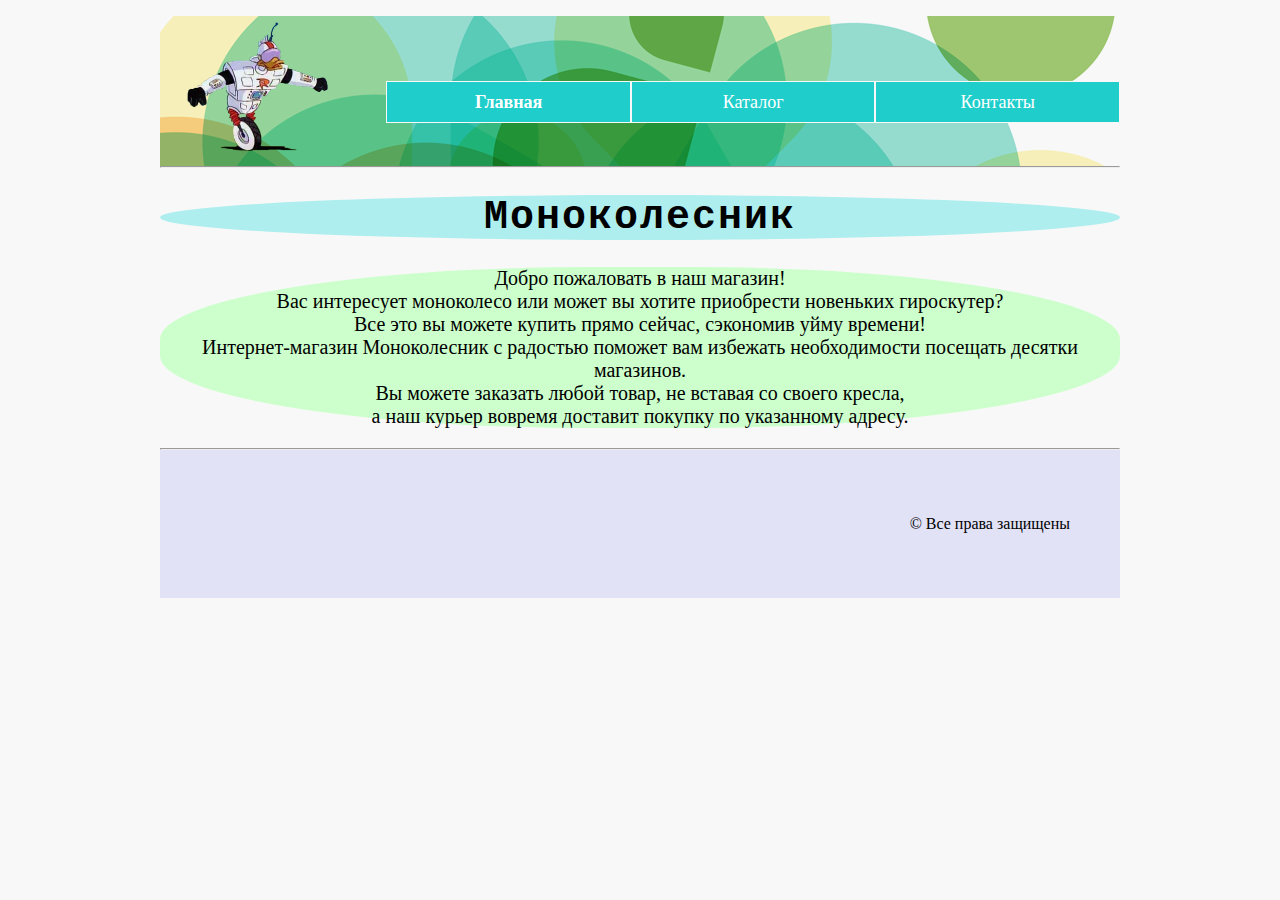
<file: index.html>
<!DOCTYPE html>
<html lang="ru">
<head>
	<meta charset="UTF-8">
	<title>Главная</title>
	<link rel="stylesheet" href="style.css">
</head>
<body>
	<div class="container">
		<header>
			<img class="logotip" src="img/logotip.jpg" alt="Моноколесник">
			<ul class="menu">
				<li>Главная</li>
				<li><a href="catalog.html">Каталог</a></li>
				<li><a href="contacts.html">Контакты</a></li>
			</ul>
			<div class="clearfix"></div>
		</header>
		<hr>
		<h1>Моноколесник</h1>
		<p class="welcome">Добро пожаловать в&nbsp;наш магазин!<br>
		Вас интересует моноколесо или может вы хотите приобрести новеньких гироскутер?<br>
		Все это вы можете купить прямо сейчас, сэкономив уйму времени!<br>
		Интернет-магазин Моноколесник с&nbsp;радостью поможет вам избежать необходимости посещать десятки магазинов.<br>
		Вы можете заказать любой товар, не&nbsp;вставая со&nbsp;своего кресла,<br>
		а&nbsp;наш курьер вовремя доставит покупку по&nbsp;указанному адресу.</p>
		<footer>
			<hr>
			<p>&copy; Все права защищены</p>
		</footer>
	</div>
</body>
</html>
</file>
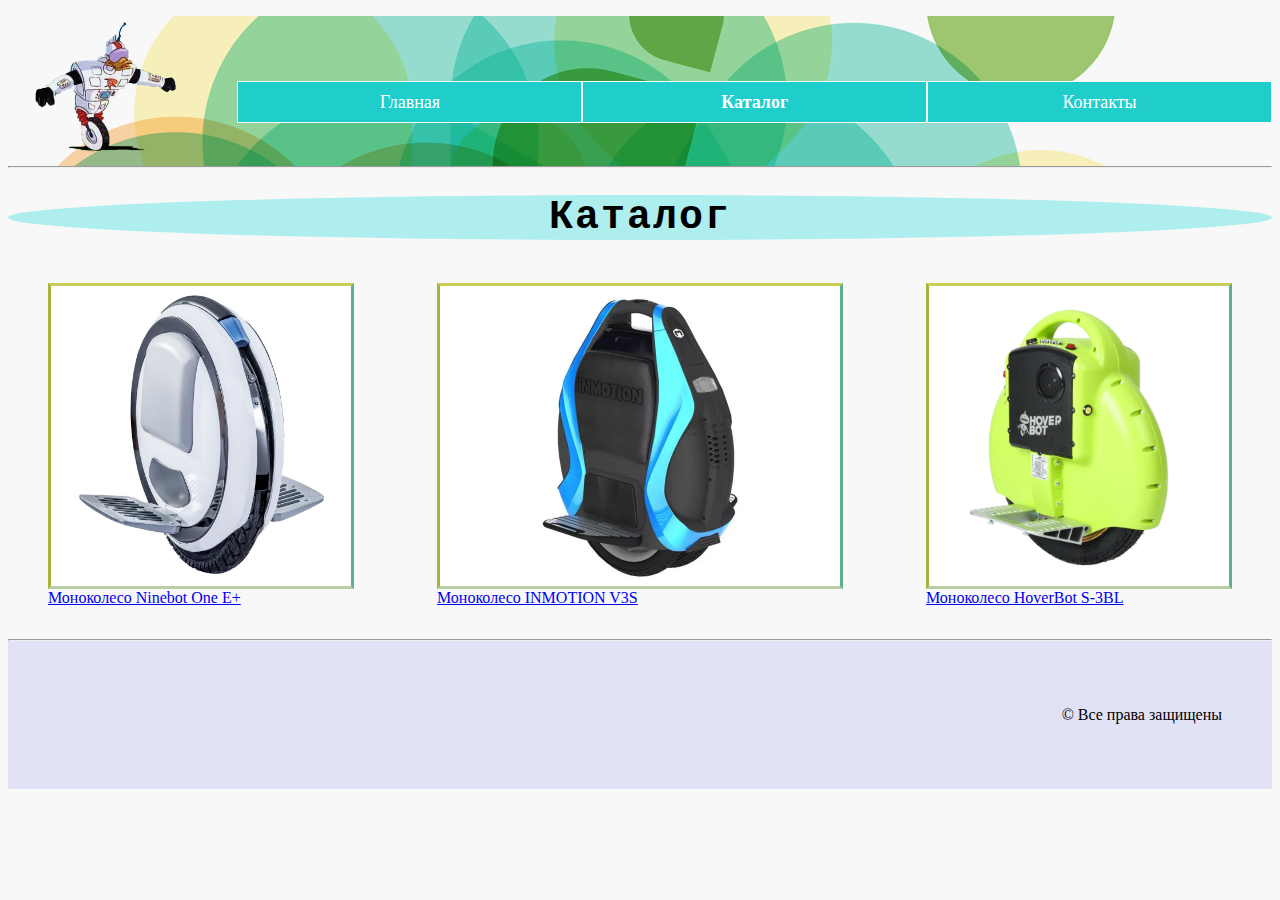
<file: catalog.html>
<!DOCTYPE html>
<html lang="ru">
<head>
	<meta charset="UTF-8">
	<title>Каталог</title>
	<link rel="stylesheet" href="style.css">
</head>
<body>
	<header>
		<img class="logotip" src="img/logotip.jpg" alt="Моноколесник">
		<ul class="menu">
			<li><a href="index.html">Главная</a></li>
			<li>Каталог</li>
			<li><a href="contacts.html">Контакты</a></li>
		</ul>
	</header>
	<hr>
	<h1>Каталог</h1>
	<div class="container_catalog">
		<figure>
			<img class="product_img" src="img/ninebot_one.jpg"
				alt="Ninebot One E+">
			<p><a href="ninebot.html">Моноколесо Ninebot One E+</a></p>
		</figure>
		<figure>
			<img class="product_img" src="img/inmotionV3S.jpg"
				alt="INMOTION V3S">
			<p><a href="inmotion.html">Моноколесо INMOTION V3S</a></p>
		</figure>
		<figure>
			<img class="product_img" src="img/hoverbot_S-3BL.jpg"
				alt="HoverBot S-3BL">
			<p><a href="hoverbot.html">Моноколесо HoverBot S-3BL</a></p>
		</figure>
	</div>
	<footer>
		<hr>
		<p>&copy; Все права защищены</p>
	</footer>
</body>
</html>
</file>
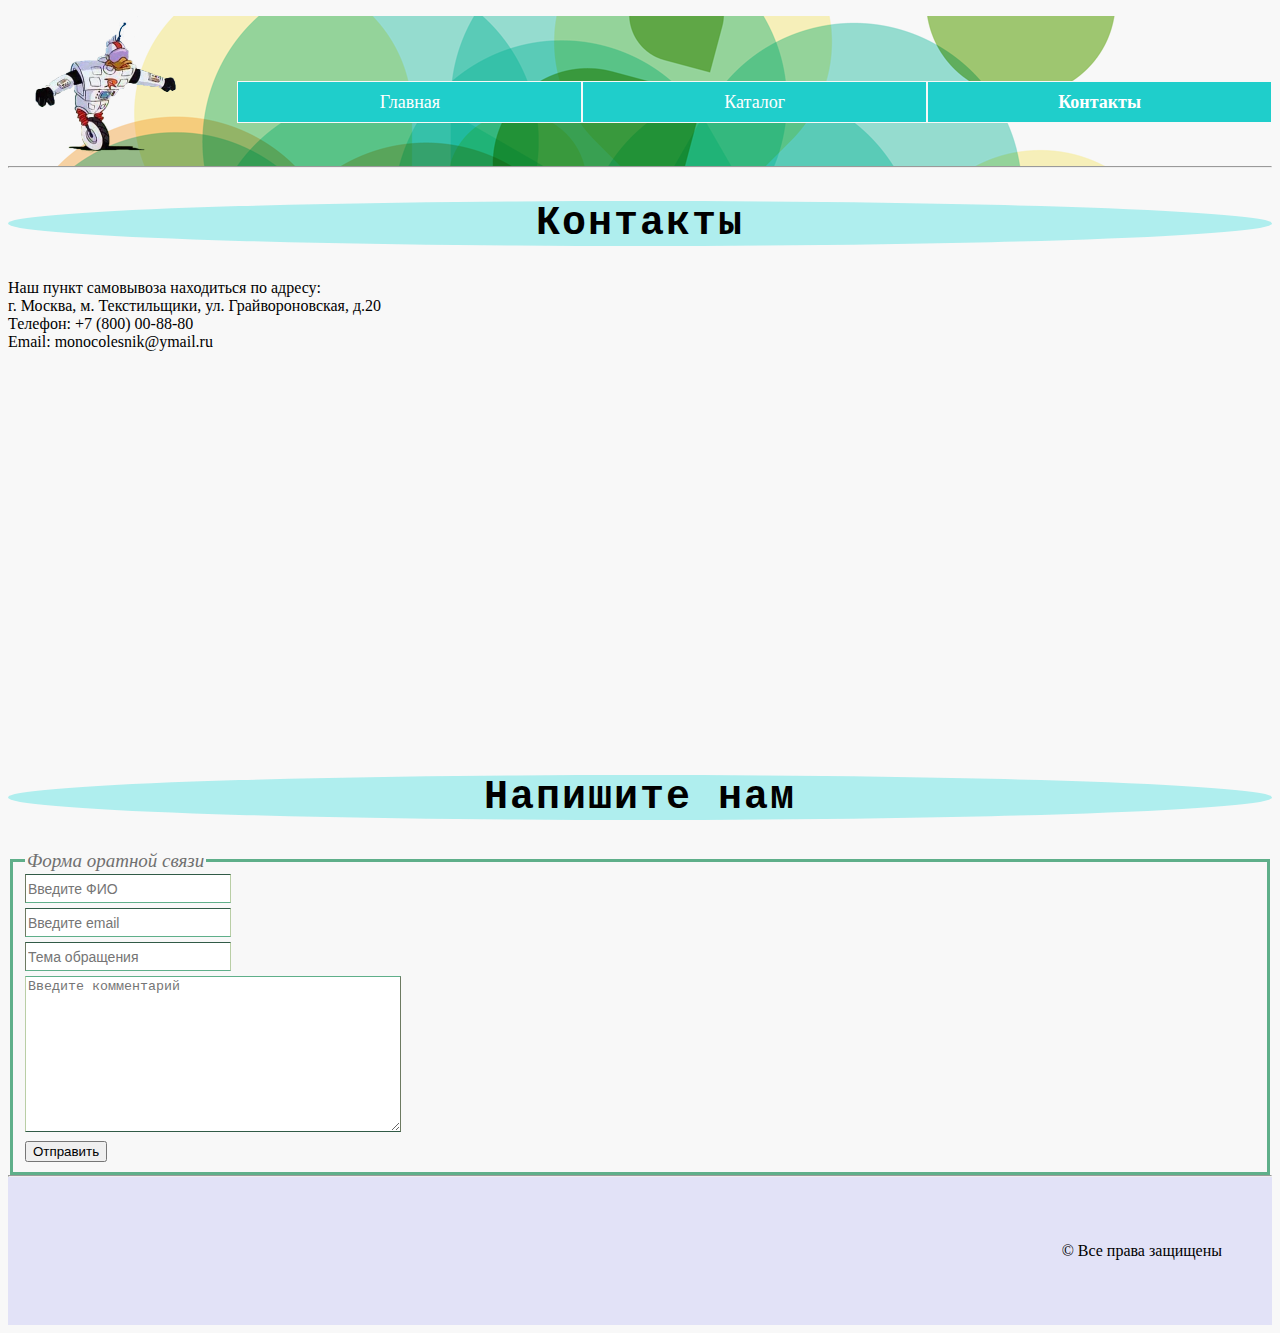
<file: contacts.html>
<!DOCTYPE html>
<html lang="ru">
<head>
	<meta charset="UTF-8">
	<title>Контакты</title>
	<link rel="stylesheet" href="style.css">
</head>
<body class="information">
	<header>
		<img class="logotip" src="img/logotip.jpg" alt="Моноколесник">
		<ul class="menu">
			<li><a href="index.html">Главная</a></li>
			<li><a href="catalog.html" >Каталог</a></li>
			<li>Контакты</li>
		</ul>
	</header>
	<hr>
	<h2>Контакты</h2>
	<p>Наш пункт самовывоза находиться по&nbsp;адресу:<br>
		г.&nbsp;Москва, м. Текстильщики, ул.&nbsp;Грайвороновская, д.20<br>
		Телефон: +7 (800) 00-88-80<br>
		Email: monocolesnik@ymail.ru</p>
	<div class="map">
		<script type="text/javascript" charset="utf-8" async src="https://api-maps.yandex.ru/services/constructor/1.0/js/?um=constructor%3A3b662536ab02697f363ea9b5ad147a0ba343b5b44b8bbc06c32ab96115eb70cb&amp;width=320&amp;height=240&amp;lang=ru_RU&amp;scroll=true"></script>
	</div>
	<h2>Напишите нам</h2>
	<form action="mailto:monocolesnik@ymail.ru" method="post" name="feedback" class="feedback">
		<fieldset>
			<legend>Форма оратной связи</legend>
			<div class="box">
				<input type="text" placeholder="Введите ФИО" name="name" required>
			</div>
			<div class="box">
				<input type="email" placeholder="Введите email" name="email" required>
			</div>
			<div class="box">
				<input type="text" placeholder="Тема обращения" name="subject" required>
			</div>
			<div class="box">
				<textarea cols="60" rows="10"  name="comment" placeholder="Введите комментарий" required></textarea>
			</div>
			<div>
				<input type="submit" value="Отправить">
			</div>
		</fieldset>
	</form>
	<footer>
		<hr>
		<p>&copy; Все права защищены</p>
	</footer>
</body>
</html>
</file>
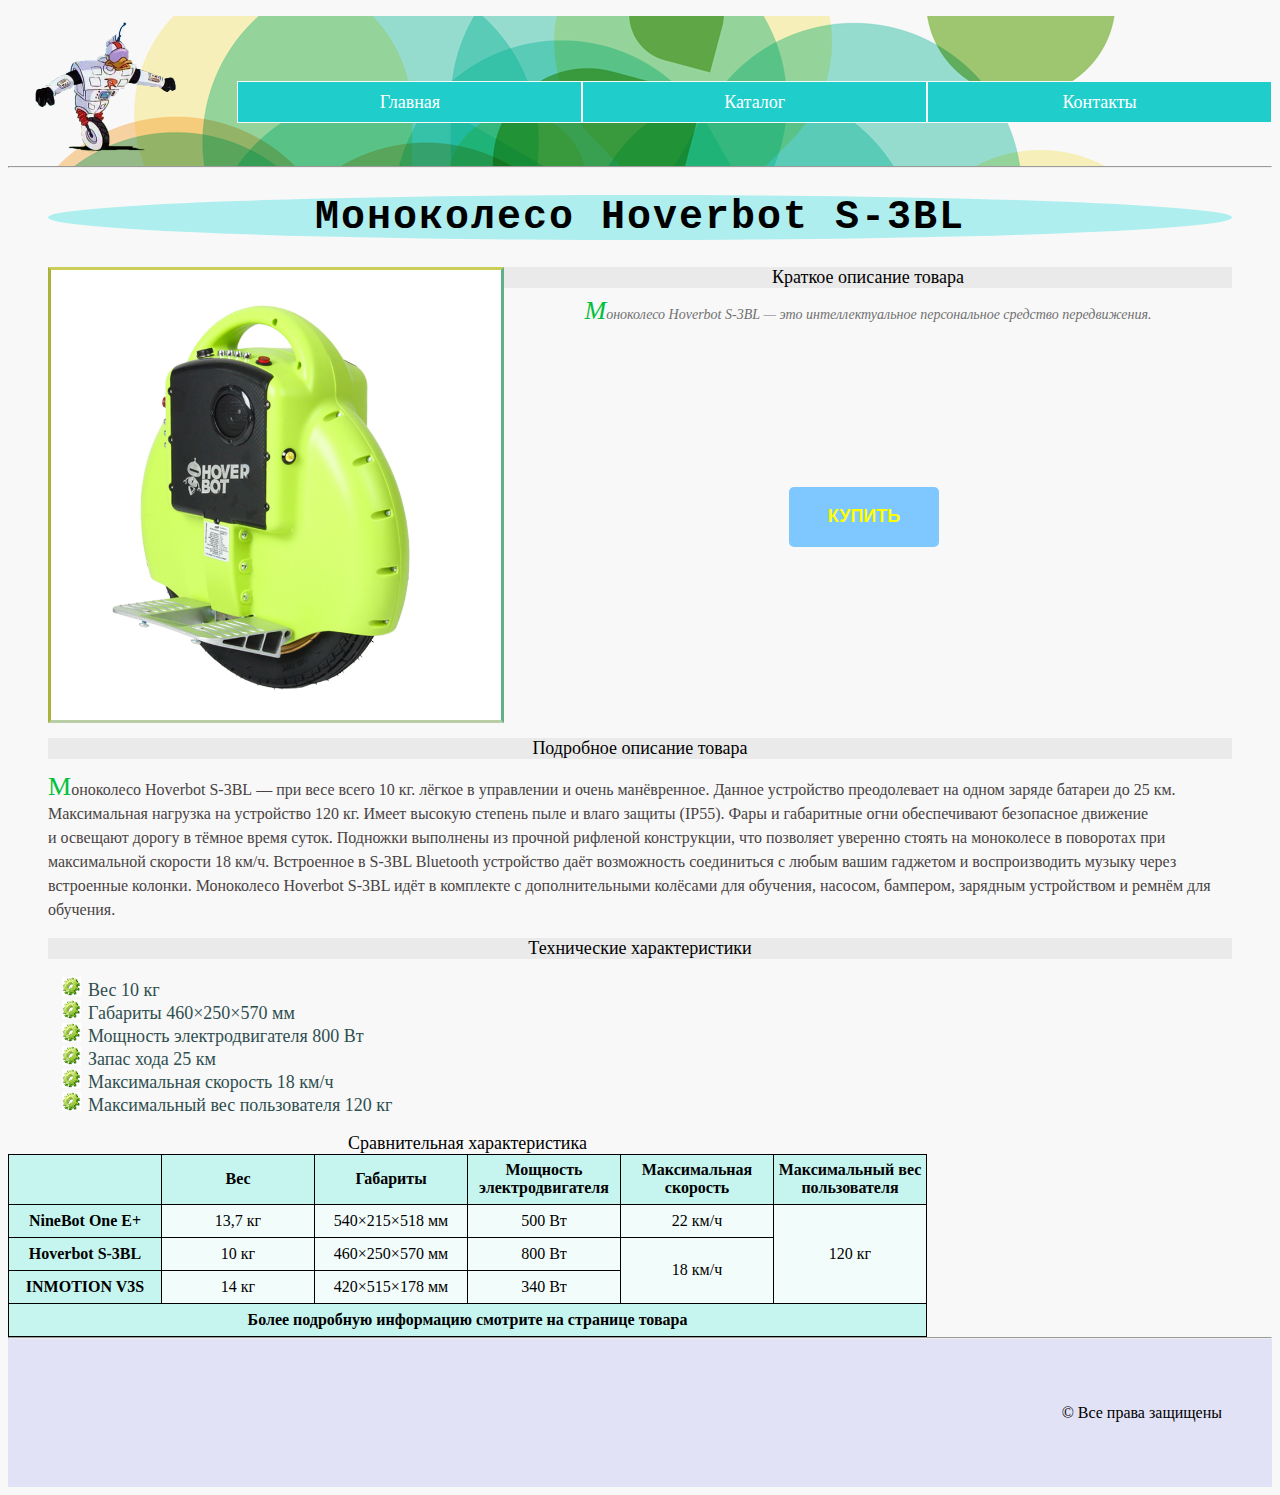
<file: hoverbot.html>
<!DOCTYPE html>
<html lang="ru">
<head>
	<meta charset="UTF-8">
	<title>Товар каталога</title>
	<link rel="stylesheet" href="style.css">
</head>
<body class="product">
	<header>
		<img class="logotip" src="img/logotip.jpg" alt="Моноколесник">
		<ul class="menu">
			<li><a href="index.html">Главная</a></li>
			<li><a href="catalog.html">Каталог</a></li>
			<li><a href="contacts.html">Контакты</a></li>
		</ul>
	</header>
	<hr>
	<figure>
		<h1>Моноколесо Hoverbot S-3BL</h1>
		<a href="img/hoverbot_S-3BL.jpg" target="_blank">
			<img class="product_img" src="img/hoverbot_S-3BL.jpg"
					alt="HoverBot S-3BL">
		</a>
		<h2>Краткое описание товара</h2>
		<p class="shortdescription">Моноколесо Hoverbot S-3BL&nbsp;&mdash; это интеллектуальное персональное средство передвижения.</p>
		<form action="button" class="buy">
			<input type="submit" value="купить">
		</form>
		<div class="clearfix"></div>
		<h2>Подробное описание товара</h2>
		<p class="description">Моноколесо Hoverbot S-3BL&nbsp;&mdash; при весе всего 10 кг. лёгкое в&nbsp;управлении и&nbsp;очень манёвренное. Данное устройство преодолевает на&nbsp;одном заряде батареи до&nbsp;25&nbsp;км. Максимальная нагрузка на&nbsp;устройство 120 кг.&nbsp;Имеет высокую степень пыле и&nbsp;влаго защиты (IP55). Фары и&nbsp;габаритные огни обеспечивают безопасное движение и&nbsp;освещают дорогу в&nbsp;тёмное время суток. Подножки выполнены из&nbsp;прочной рифленой конструкции, что позволяет уверенно стоять на&nbsp;моноколесе в&nbsp;поворотах при максимальной скорости 18&nbsp;км/ч. Встроенное в&nbsp;S-3BL Bluetooth устройство даёт возможность соединиться с&nbsp;любым вашим гаджетом и&nbsp;воспроизводить музыку через встроенные колонки. Моноколесо Hoverbot S-3BL идёт в&nbsp;комплекте с&nbsp;дополнительными колёсами для обучения, насосом, бампером, зарядным устройством и&nbsp;ремнём для обучения.</p>
		<h2>Технические характеристики</h2>
		<ul class="characteristic">
			<li>Вес 10 кг</li>
			<li>Габариты 460&times;250&times;570 мм</li>
			<li>Мощность электродвигателя 800 Вт</li>
			<li>Запас хода 25 км</li>
			<li>Максимальная скорость 18 км/ч</li>
			<li>Максимальный вес пользователя 120 кг</li>
		</ul>
	</figure>
	<table>
		<caption>Сравнительная характеристика</caption>
		<thead><tr>
			<th></th>
			<th>Вес</th>
			<th>Габариты</th>
			<th>Мощность электродвигателя</th>
			<th>Максимальная скорость</th>
			<th>Максимальный вес пользователя</th>
		</tr></thead>
		<tr>
			<th>NineBot One E+</th>
			<td>13,7 кг</td>
			<td>540&times;215&times;518 мм</td>
			<td>500 Вт</td>
			<td>22 км/ч</td>
			<td rowspan="3">120 кг</td>
		</tr>
		<tr>
			<th>Hoverbot S-3BL</th>
			<td>10 кг</td>
			<td>460&times;250&times;570 мм</td>
			<td>800 Вт</td>
			<td rowspan="2">18 км/ч</td>
		</tr>
		<tr>
			<th>INMOTION V3S</th>
			<td>14 кг</td>
			<td>420&times;515&times;178 мм</td>
			<td>340 Вт</td>
		</tr>
		<tr>
			<th colspan="6">Более подробную информацию смотрите на странице товара</th>
		</tr>
	</table>
	<footer>
		<hr>
		<p>&copy; Все права защищены</p>
	</footer>
</body>
</html>
</file>
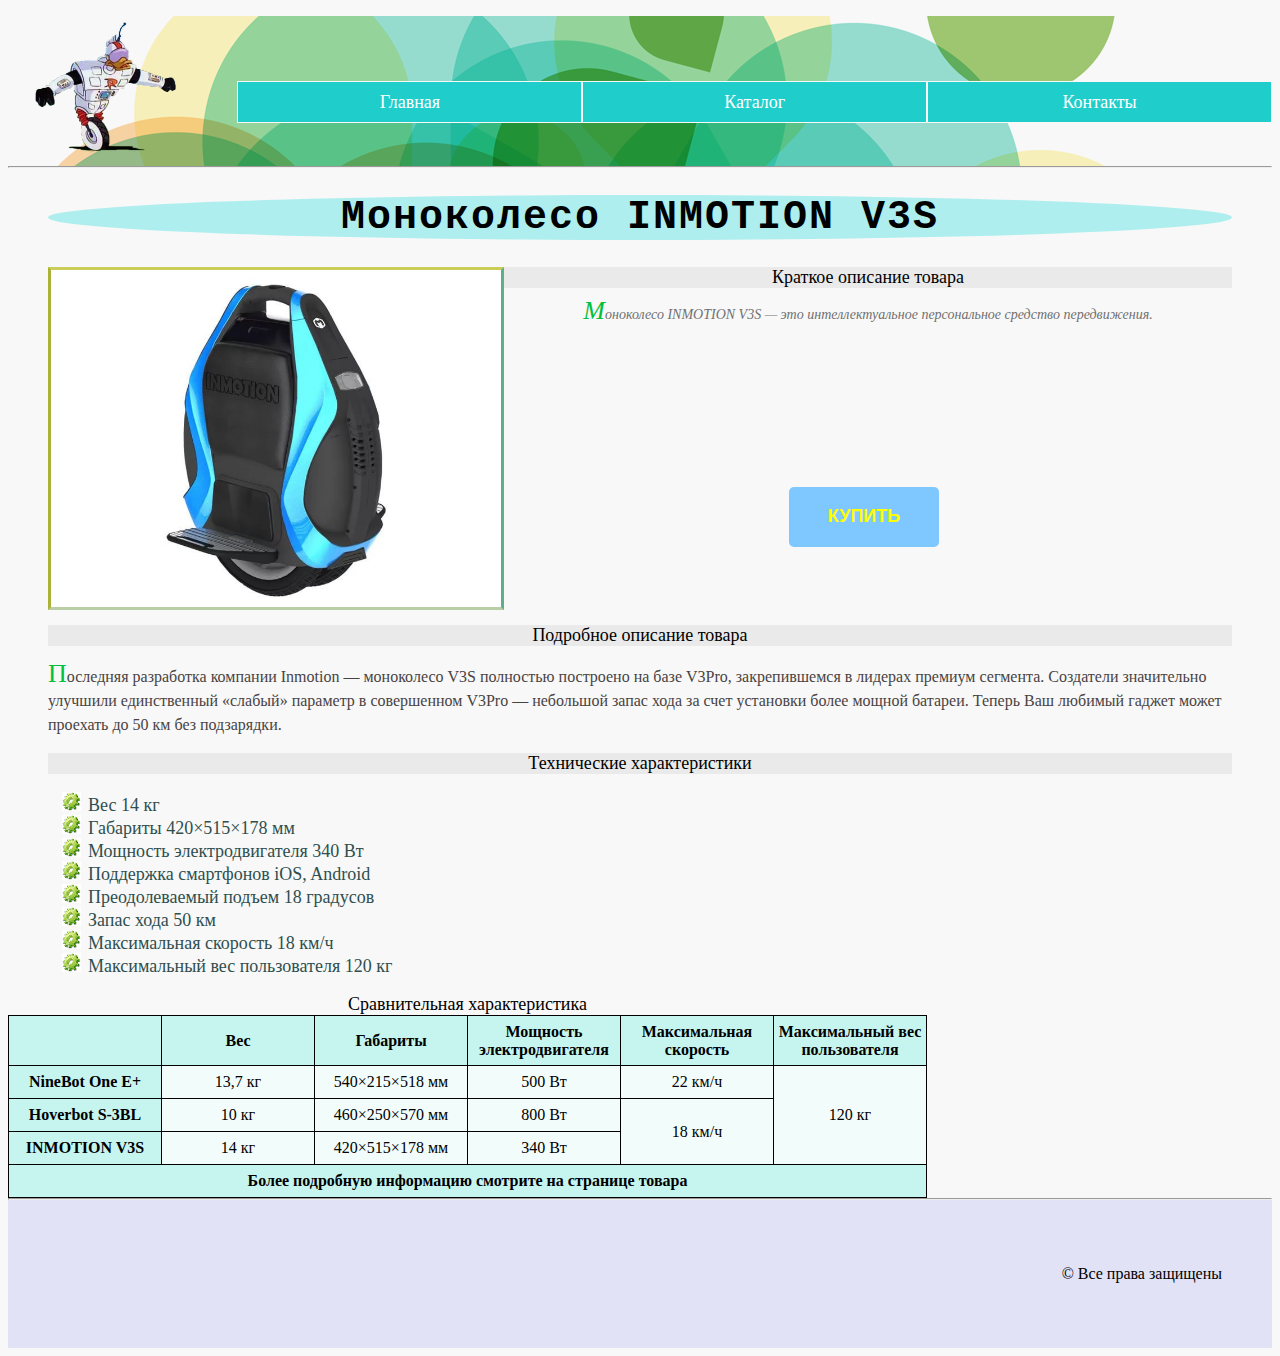
<file: inmotion.html>
<!DOCTYPE html>
<html lang="ru">
<head>
	<meta charset="UTF-8">
	<title>Товар каталога</title>
	<link rel="stylesheet" href="style.css">
</head>
<body class="product">
	<header>
		<img class="logotip" src="img/logotip.jpg" alt="Моноколесник">
		<ul class="menu">
			<li><a href="index.html">Главная</a></li>
			<li><a href="catalog.html">Каталог</a></li>
			<li><a href="contacts.html">Контакты</a></li>
		</ul>
	</header>
	<hr>
	<figure>
		<h1>Моноколесо INMOTION V3S</h1>
		<a href="img/inmotionV3S.jpg" target="_blank">
			<img class="product_img" src="img/inmotionV3S.jpg"
				alt="INMOTION V3S">
		</a>
		<h2>Краткое описание товара</h2>
		<p class="shortdescription">Моноколесо INMOTION V3S&nbsp;&mdash; это интеллектуальное персональное средство передвижения.</p>
		<form action="button" class="buy">
			<input type="submit" value="купить">
		</form>
		<div class="clearfix"></div>
		<h2>Подробное описание товара</h2>
		<p class="description">Последняя разработка компании Inmotion&nbsp;&mdash; моноколесо V3S полностью построено на&nbsp;базе V3Pro, закрепившемся в&nbsp;лидерах премиум сегмента. Создатели значительно улучшили единственный &laquo;слабый&raquo; параметр в&nbsp;совершенном V3Pro&nbsp;&mdash; небольшой запас хода за&nbsp;счет установки более мощной батареи. Теперь Ваш любимый гаджет может проехать до&nbsp;50&nbsp;км без подзарядки.</p>
		<h2>Технические характеристики</h2>
		<ul class="characteristic">
			<li>Вес 14 кг</li>
			<li>Габариты 420&times;515&times;178 мм</li>
			<li>Мощность электродвигателя 340 Вт</li>
			<li>Поддержка смартфонов iOS, Android</li>
			<li>Преодолеваемый подъем 18 градусов</li>
			<li>Запас хода 50 км</li>
			<li>Максимальная скорость 18 км/ч</li>
			<li>Максимальный вес пользователя 120 кг</li>
		</ul>
	</figure>
	<table>
		<caption>Сравнительная характеристика</caption>
		<thead><tr>
			<th></th>
			<th>Вес</th>
			<th>Габариты</th>
			<th>Мощность электродвигателя</th>
			<th>Максимальная скорость</th>
			<th>Максимальный вес пользователя</th>
		</tr></thead>
		<tr>
			<th>NineBot One E+</th>
			<td>13,7 кг</td>
			<td>540&times;215&times;518 мм</td>
			<td>500 Вт</td>
			<td>22 км/ч</td>
			<td rowspan="3">120 кг</td>
		</tr>
		<tr>
			<th>Hoverbot S-3BL</th>
			<td>10 кг</td>
			<td>460&times;250&times;570 мм</td>
			<td>800 Вт</td>
			<td rowspan="2">18 км/ч</td>
		</tr>
		<tr>
			<th>INMOTION V3S</th>
			<td>14 кг</td>
			<td>420&times;515&times;178 мм</td>
			<td>340 Вт</td>
		</tr>
		<tr>
			<th colspan="6">Более подробную информацию смотрите на странице товара</th>
		</tr>
	</table>
	<footer>
		<hr>
		<p>&copy; Все права защищены</p>
	</footer>
</body>
</html>
</file>
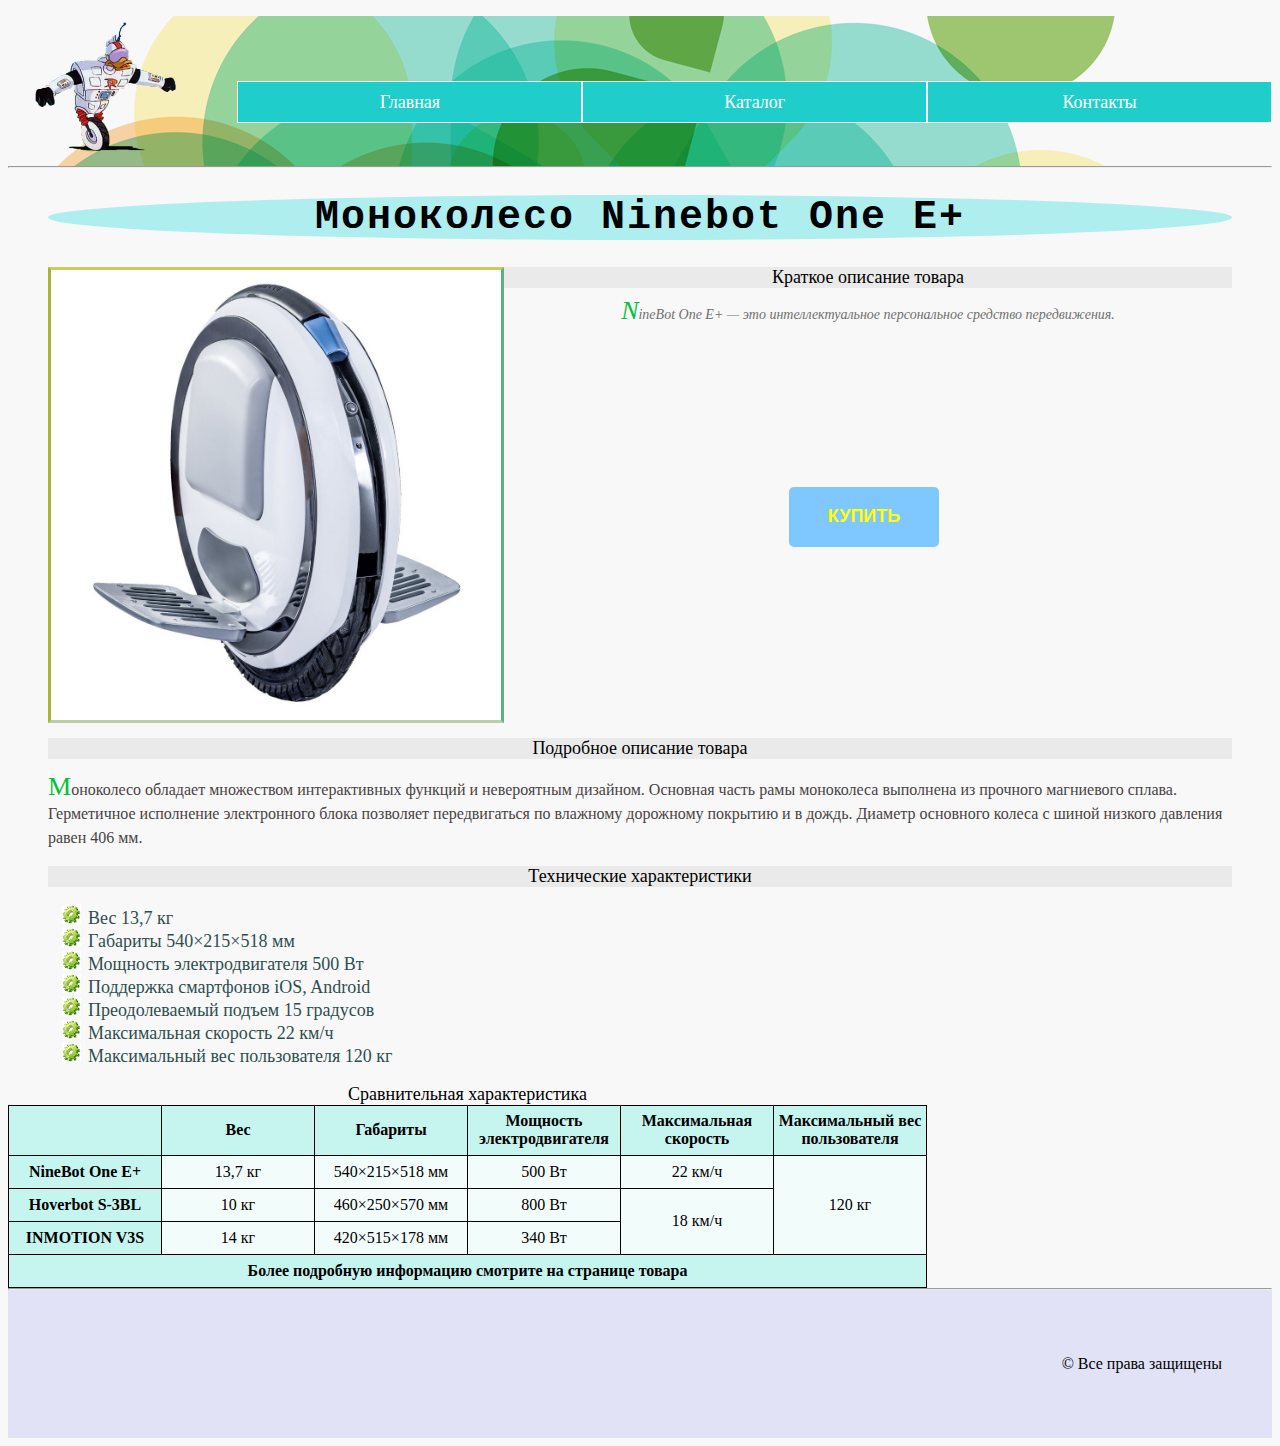
<file: ninebot.html>
<!DOCTYPE html>
<html lang="ru">
<head>
	<meta charset="UTF-8">
	<title>Товар каталога</title>
	<link rel="stylesheet" href="style.css">
</head>
<body class="product">
	<header>
		<img class="logotip" src="img/logotip.jpg" alt="Моноколесник">
		<ul class="menu">
			<li><a href="index.html">Главная</a></li>
			<li><a href="catalog.html">Каталог</a></li>
			<li><a href="contacts.html">Контакты</a></li>
		</ul>
	</header>
	<hr>
	<figure>
		<h1>Моноколесо Ninebot One E+</h1>
		<a href="img/ninebot_one.jpg" target="_blank">
			<img class="product_img" src="img/ninebot_one.jpg"
				alt="Ninebot One E+">
		</a>
		<h2>Краткое описание товара</h2>
		<p class="shortdescription">NineBot One E+&nbsp;&mdash; это интеллектуальное персональное средство передвижения.</p>
		<form action="button" class="buy">
			<input type="submit" value="купить">
		</form>
		<div class="clearfix"></div>
		<h2>Подробное описание товара</h2>
		<p class="description">Моноколесо обладает множеством интерактивных функций и&nbsp;невероятным дизайном. Основная часть рамы моноколеса выполнена из&nbsp;прочного магниевого сплава. Герметичное исполнение электронного блока позволяет передвигаться по&nbsp;влажному дорожному покрытию и&nbsp;в&nbsp;дождь. Диаметр основного колеса с&nbsp;шиной низкого давления равен 406&nbsp;мм.</p>
		<h2>Технические характеристики</h2>
		<ul class="characteristic">
			<li>Вес 13,7 кг</li>
			<li>Габариты 540&times;215&times;518 мм</li>
			<li>Мощность электродвигателя 500 Вт</li>
			<li>Поддержка смартфонов iOS, Android</li>
			<li>Преодолеваемый подъем 15 градусов</li>
			<li>Максимальная скорость 22 км/ч</li>
			<li>Максимальный вес пользователя 120 кг</li>
		</ul>
	</figure>
	<table>
		<caption>Сравнительная характеристика</caption>
		<thead><tr>
			<th></th>
			<th>Вес</th>
			<th>Габариты</th>
			<th>Мощность электродвигателя</th>
			<th>Максимальная скорость</th>
			<th>Максимальный вес пользователя</th>
		</tr></thead>
		<tr>
			<th>NineBot One E+</th>
			<td>13,7 кг</td>
			<td>540&times;215&times;518 мм</td>
			<td>500 Вт</td>
			<td>22 км/ч</td>
			<td rowspan="3">120 кг</td>
		</tr>
		<tr>
			<th>Hoverbot S-3BL</th>
			<td>10 кг</td>
			<td>460&times;250&times;570 мм</td>
			<td>800 Вт</td>
			<td rowspan="2">18 км/ч</td>
		</tr>
		<tr>
			<th>INMOTION V3S</th>
			<td>14 кг</td>
			<td>420&times;515&times;178 мм</td>
			<td>340 Вт</td>
		</tr>
		<tr>
			<th colspan="6">Более подробную информацию смотрите на странице товара</th>
		</tr>
	</table>
	<footer>
		<hr>
		<p>&copy; Все права защищены</p>
	</footer>
</body>
</html>
</file>
<file: style.css>
body {
	background: #f8f8f8;
}
.container {
	width: 960px;
	margin: 0 auto;
}
header {
	height: 150px;
	background: url(img/OMEA_Header.png) no-repeat center bottom;
}
footer {
	height: 150px;
	background: #e2e2f7;
}
footer p {
	margin: 65px 50px 0 0;
	text-align: right;
}
hr {
	margin-top: 0;
	margin-bottom: 0;
}
h1,
.information h2 {
	background: #afeeee;
	text-align: center;
	font-size: 40px;
	letter-spacing: 2px;
	font-family: "Courier";
	border-radius: 50%;
}
.welcome {
	background: #ccffcc;
	text-align: center;
	font-size: 20px;
	border-radius: 45%;
}
.logotip {
	width: 200px;
	margin: 0 0 0 25px;
	float: left;
}
.clearfix {
	clear: both;
}
.menu {
	list-style-type: none;
	padding: 0;
	display: flex;
	align-items: flex-start;
	justify-content: flex-end;
}
.menu a {
	font-weight: normal;
	font-size: 18px;
	color: #ffffff;
	text-decoration: none;
	background-color: #1fcecb;
	display: block;
	width: 100%;
	height: 100%;
	text-align: center;
	line-height: 40px;
}
.menu li {
	font-size: 18px;
	font-weight: bold;
	color: #ffffff;
	background-color: #1fcecb;
	display: block;
	width: 33%;
	text-align: center;
	line-height: 40px;
	border: 1px solid #f8f8f8;
	margin-top: 65px;
}
.menu a:hover {
	background-color: #99f0ee;
	color: #000000;
}
.container_catalog {
	display: flex;
	justify-content: space-between;
}
.product h2 {
	color: #000000;
	font-size: 18px;
	font-weight: 400;
	background: #eaeaea;
	text-align: center;
}
.product .description {
	font-size: 16px;
	line-height: 24px;
	color: #484343;
	font-weight: 400;
	text-align: left;

}
.product .shortdescription {
	font-size: 14px;
	line-height: 16px;
	color: #707070;
	font-style: italic;
	text-align: center;
}
.product figure p:first-letter {
	color: #03c03c;
	font-size: 26px;
}
.product .characteristic {
	font-size: 18px;
	line-height: 20px;
	color: #2F4F4F;
	font-weight: 500;
	list-style-image: url("img/gear.png");
}
.container_catalog .product_img {
	height: 300px;
}
.product .product_img {
	width: 450px;
}
.product_img {
	border: solid;
	border-color: #cacd58 #5faf8a #b9cea5 #aab238;
	float: left;
}
.product_img:hover {
	border: none;
	margin: 3px;
}
.buy input[type="submit"] {
	width: 150px;
	height: 60px;
	border: 1px solid transparent;
	background-color: #7fc7ff;
	font-size: 18px;
	text-transform: uppercase;
	color: #ffff00;
	font-weight: bold;
	border-radius: 5px;
	outline: none;
	margin: 150px 0 0 285px;
}
.buy input[type="submit"]:hover {
	background-color: #0bda51;
	color: black;
}
.buy input[type="submit"]:active {
	background-color: #66ff00;
}
.feedback fieldset {
	border: solid;
	border-color: #5faf8a;
}
.feedback legend {
	font-size: 19px;
	line-height: 16px;
	color: #707070;
	font-style: italic
}
.feedback input[type="text"],
.feedback input[type="email"] {
	width: 200px; height: 25px;
	border-width: 1px;
	border-color: #5faf8a #b9cea5;
	font-size: 14px;
	color: #002868;
}
.feedback textarea {
	border: outset;
	border-width: 1px;
	border-color: #5faf8a #b9cea5;
	width: 370px; height: 150px;
}
.feedback .box {
	margin-bottom: 5px;
}
.feedback input[type="email"]:focus {
	color: #0000ff;
	background-color: #e0ffff;
}
.feedback input[type="text"],
.feedback textarea {
	text-transform: capitalize;
}
/* ::placeholder с одним двоеточием не работатет!
Валидацию не проходит, так как этот псевдоэлемент
есть только в сырой версии спецификации,
НО ПОДДЕРЖИВАЕТСЯ ВСЕМИ БРАУЗЕРАМИ*/
.feedback input[type="text"]::placeholder,
.feedback textarea::placeholder {
	text-transform: none;
}
.map {
	width: 100%;
	height: 374px;
}
.container_catalog p a:visited {
	color: #228b22;
}
table,
td,
th {
	border: 1px solid black;
}
table {
	border-collapse: collapse;
}
caption {
	font-size: 18px;
}
td,
th {
	width: 150px;
	height: 30px;
	text-align: center;
}
th {
	background: #c6f5f0;
}
td {
	background: #f2fcfb;
}
thead tr{
	height: 50px;
}
</file>
